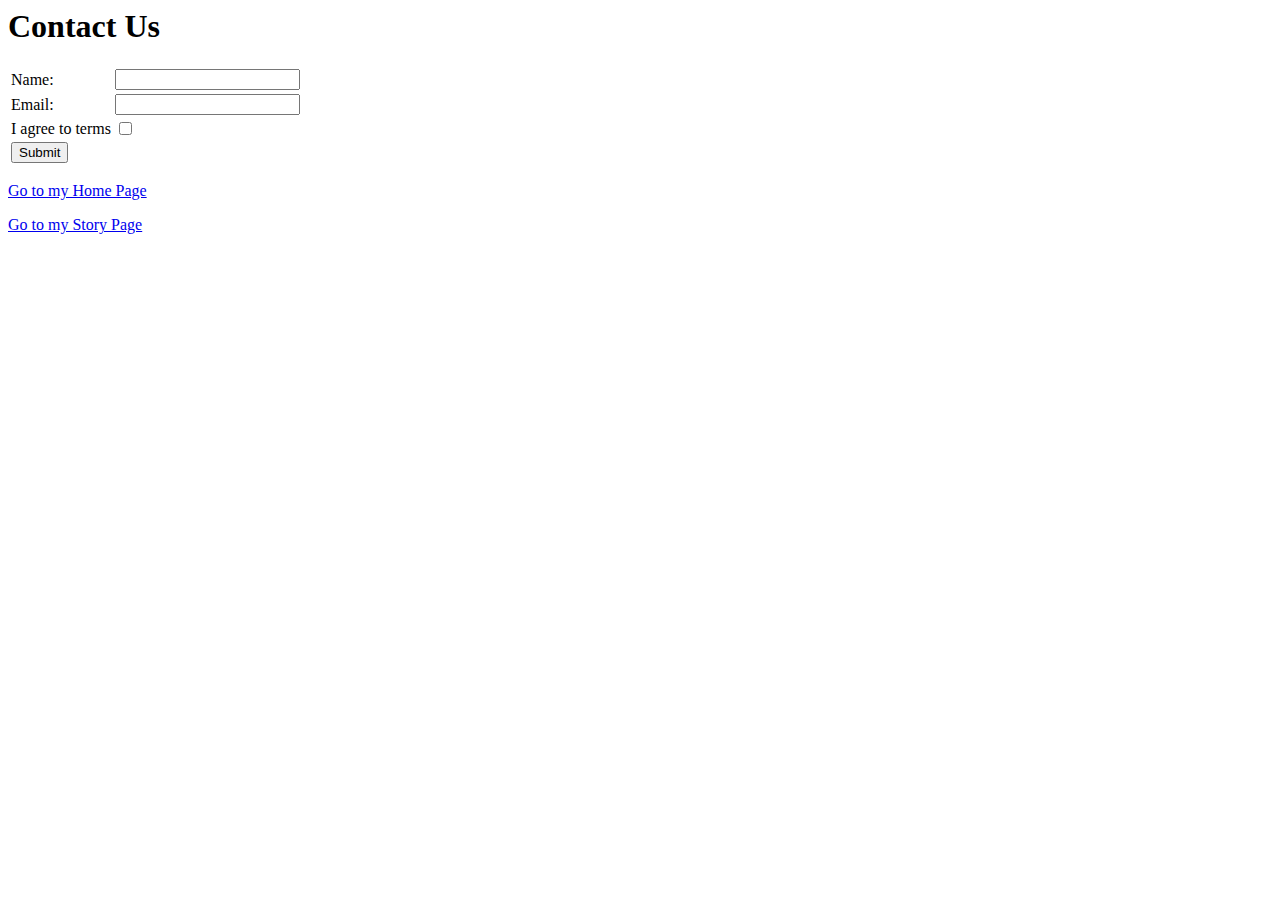
<file: Homework6/contactus.html>
<html>
    <title>Contact Us</title>
    <body>
        <h1>Contact Us</h1>
        <table>
            <tr>
                <td>Name:</td>
                <td><input type="text"></td>
            </tr>
            <tr>
                <td>Email:</td>
                <td><input type="text"></td>
            </tr>
            <tr>
                    <td>I agree to terms</td>
                    <td><input type="checkbox"></td>
            </tr>
            <tr>
                <td><button id="btnSubmit">Submit</button></td>
            </tr>
           
        </table>
        <p></p>
        <a href="page1.html">Go to my Home Page</a>
        
        <p></p>
        <a href="page2.html">Go to my Story Page</a>
        
    </body>
</html>
</file>
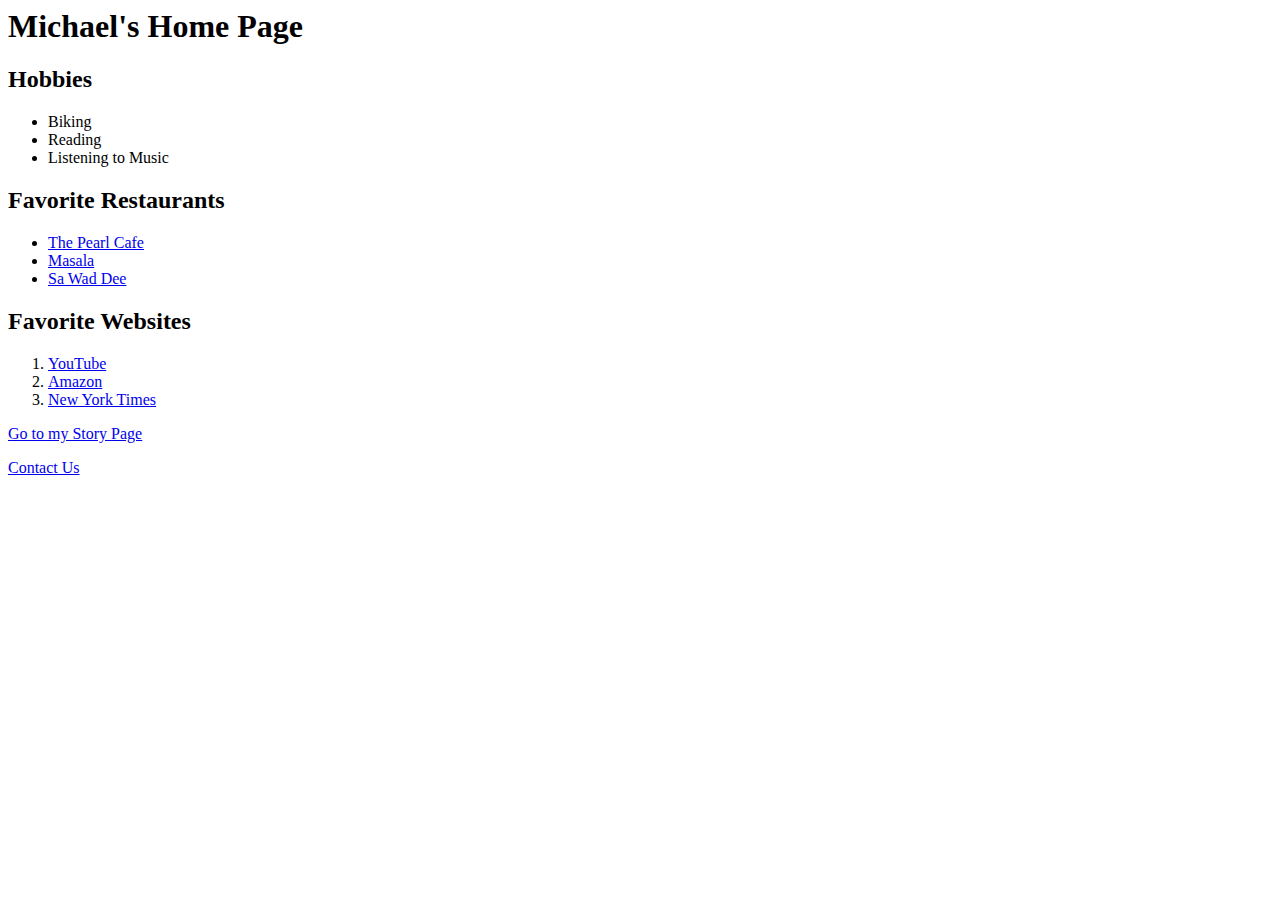
<file: Homework6/page1.html>
<html>
    <title>My Home Page</title>
<body>
    <h1>Michael's Home Page</h1>

    <h2>Hobbies</h2>
    <ul>
        <li>Biking</li>
        <li>Reading</li>
        <li>Listening to Music</li>
    </ul>

    <h2>Favorite Restaurants</h2>
    <ul>
        <li><a href="http://pearlcafe.us/">The Pearl Cafe</a></li>
        <li><a href="http://masalamt.com/index.php">Masala</a></li>
        <li><a href="http://www.sawaddeemissoula.com/">Sa Wad Dee</a></li>
    </ul>

    <h2>Favorite Websites</h2>
    <ol>
        <li>
            <a href="https://www.youtube.com/">YouTube</a>
        </li>
        <li><a href="https://www.amazon.com/">Amazon</a></li>
        <li><a href="https://www.nytimes.com/">New York Times</a></li>
    </ol>

    <a href="page2.html">Go to my Story Page</a>
    <p>
        <a href="contactus.html">Contact Us</a>
    </p>
</body>
</html>
</file>
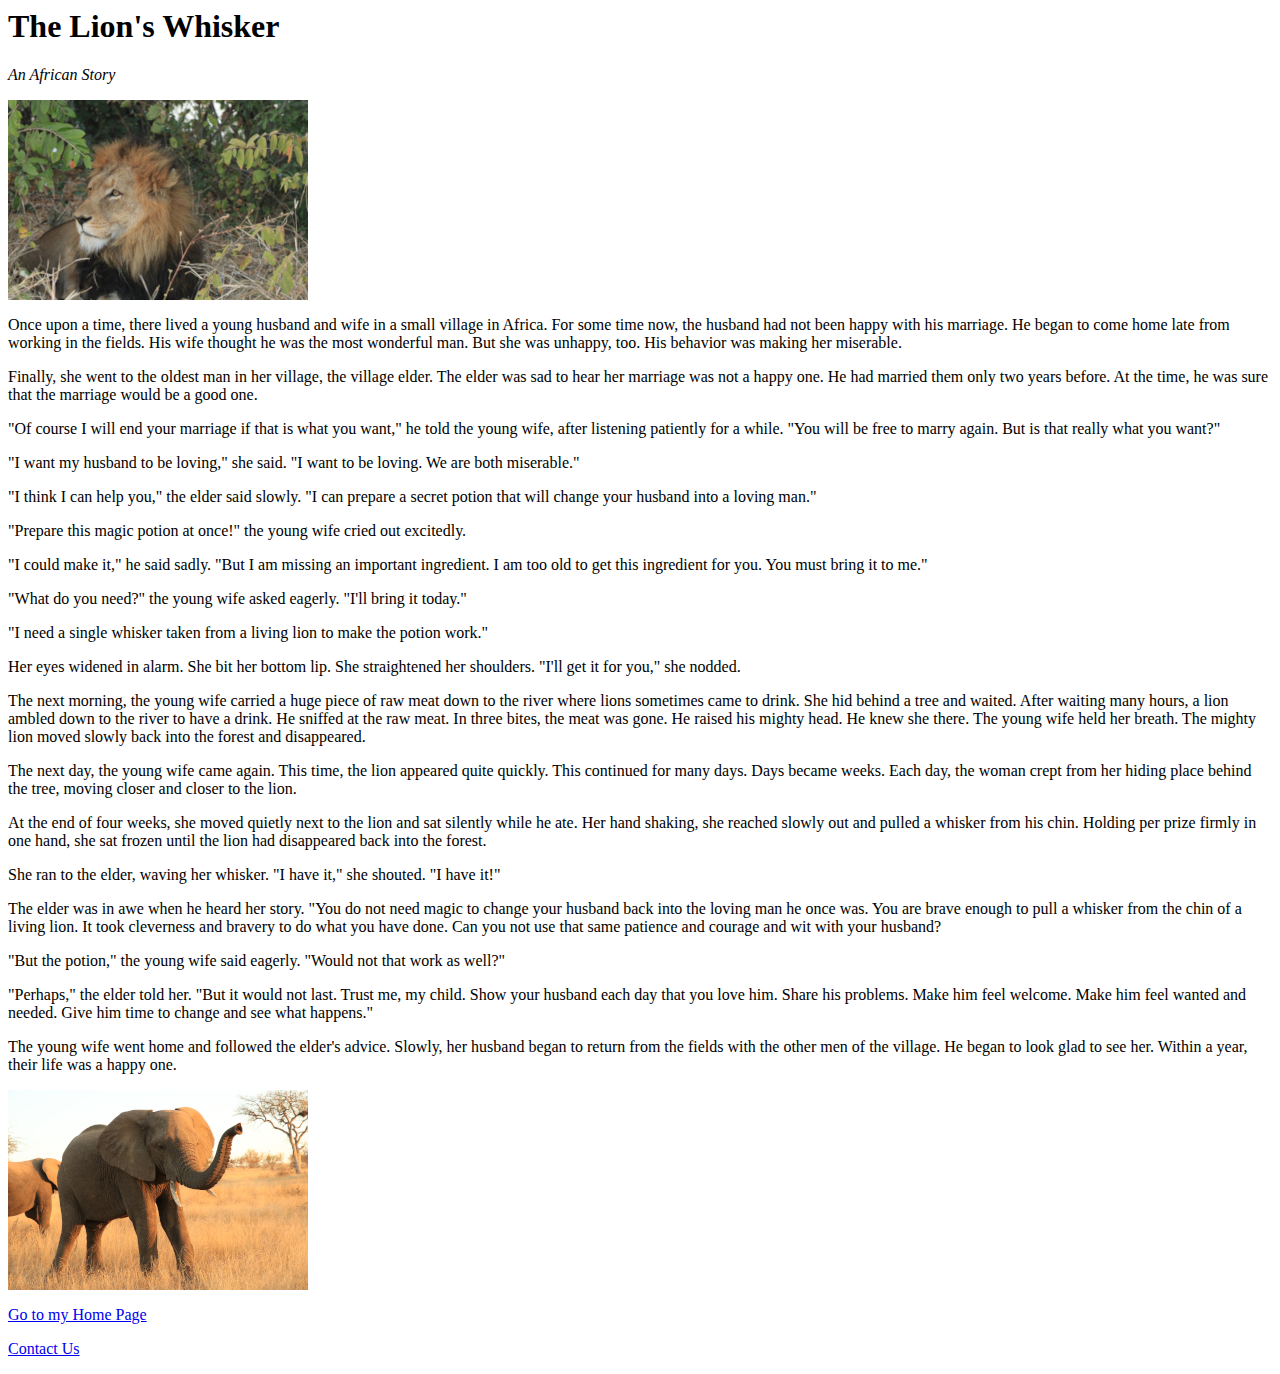
<file: Homework6/page2.html>
<html>
    <title>My Story Page</title>
<body>
        <h1>The Lion's Whisker</h1>
        <i>An African Story</i><p></p>
        <img src="images/lion.JPG">
        
        <p></p>
        Once upon a time, there lived a young husband and wife in a small village in Africa. For some time now, the husband had not been happy with his marriage. He began to come home late from working in the fields. His wife thought he was the most wonderful man. But she was unhappy, too. His behavior was making her miserable.
        
        <p></p>
        Finally, she went to the oldest man in her village, the village elder. The elder was sad to hear her marriage was not a happy one. He had married them only two years before. At the time, he was sure that the marriage would be a good one.
        <p></p>
        "Of course I will end your marriage if that is what you want," he told the young wife, after listening patiently for a while. "You will be free to marry again. But is that really what you want?"
        <p></p>
        "I want my husband to be loving," she said. "I want to be loving. We are both miserable."
        <p></p>
        "I think I can help you," the elder said slowly. "I can prepare a secret potion that will change your husband into a loving man."
        <p></p>
        "Prepare this magic potion at once!" the young wife cried out excitedly.
        <p></p>
        "I could make it," he said sadly. "But I am missing an important ingredient. I am too old to get this ingredient for you. You must bring it to me."
        <p></p>
        "What do you need?" the young wife asked eagerly. "I'll bring it today."
        <p></p>
        "I need a single whisker taken from a living lion to make the potion work."
        
        <p></p>
        Her eyes widened in alarm. She bit her bottom lip. She straightened her shoulders. "I'll get it for you," she nodded.
        <p></p>
        The next morning, the young wife carried a huge piece of raw meat down to the river where lions sometimes came to drink. She hid behind a tree and waited. After waiting many hours, a lion ambled down to the river to have a drink. He sniffed at the raw meat. In three bites, the meat was gone. He raised his mighty head. He knew she there. The young wife held her breath. The mighty lion moved slowly back into the forest and disappeared.
        <p></p>
        The next day, the young wife came again. This time, the lion appeared quite quickly. This continued for many days. Days became weeks. Each day, the woman crept from her hiding place behind the tree, moving closer and closer to the lion.
        <p></p>
        At the end of four weeks, she moved quietly next to the lion and sat silently while he ate. Her hand shaking, she reached slowly out and pulled a whisker from his chin. Holding per prize firmly in one hand, she sat frozen until the lion had disappeared back into the forest.
        <p></p>
        She ran to the elder, waving her whisker. "I have it," she shouted. "I have it!"
        <p></p>
        The elder was in awe when he heard her story. "You do not need magic to change your husband back into the loving man he once was. You are brave enough to pull a whisker from the chin of a living lion. It took cleverness and bravery to do what you have done. Can you not use that same patience and courage and wit with your husband?
        <p></p>
        "But the potion," the young wife said eagerly. "Would not that work as well?"
        <p></p>
        "Perhaps," the elder told her. "But it would not last. Trust me, my child. Show your husband each day that you love him. Share his problems. Make him feel welcome. Make him feel wanted and needed. Give him time to change and see what happens."
        <p></p>
        The young wife went home and followed the elder's advice. Slowly, her husband began to return from the fields with the other men of the village. He began to look glad to see her. Within a year, their life was a happy one.
        <p></p>
        <img src="images/elephant.JPG">
        <p></p>
            <a href="page1.html">Go to my Home Page</a>
        <p>
            <a href="contactus.html">Contact Us</a>
        </p>
</body>
</html>
</file>
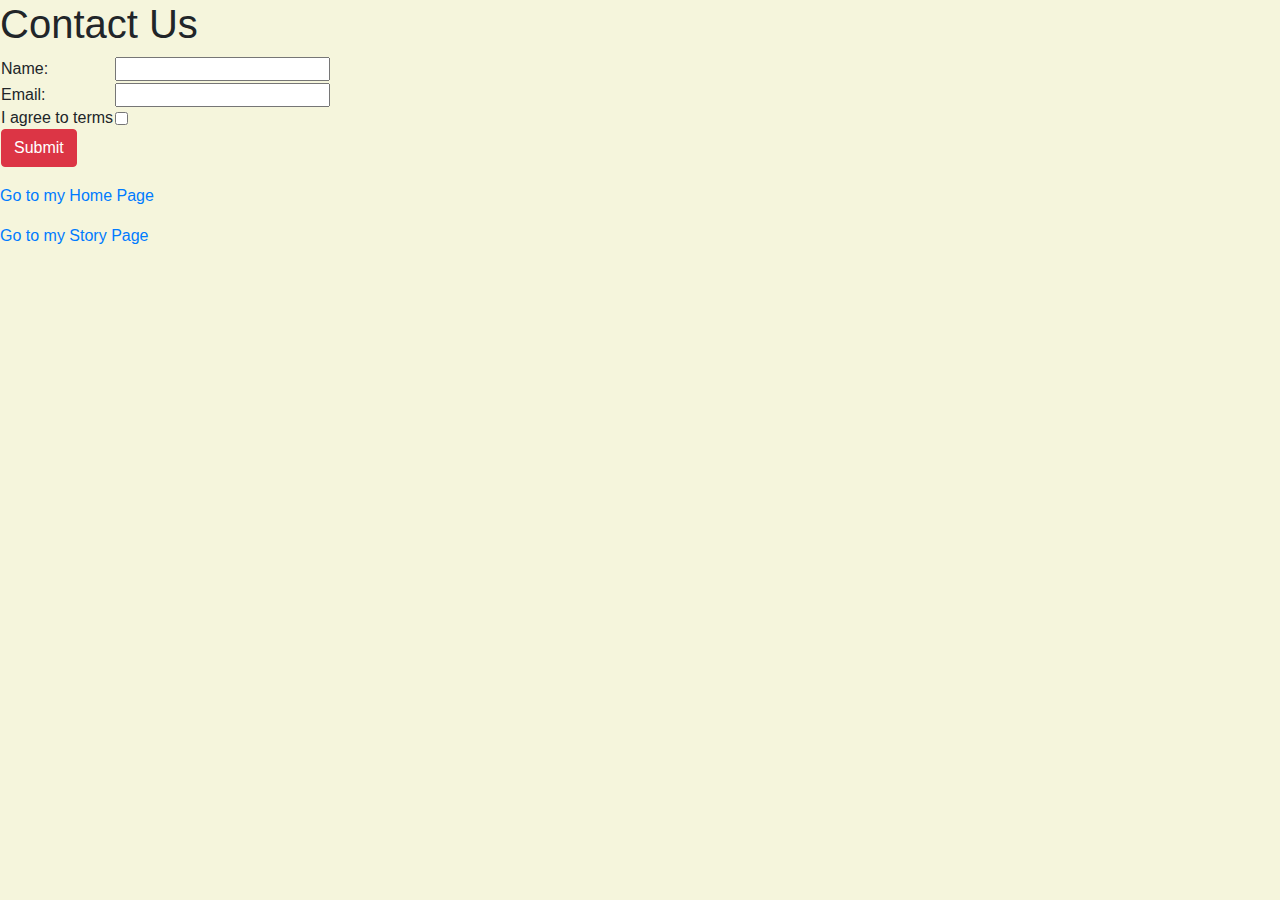
<file: Homework7/contactus.html>
<html>
    <title>Contact Us</title>
    <head>
        
        <link rel="stylesheet" href="https://stackpath.bootstrapcdn.com/bootstrap/4.3.1/css/bootstrap.min.css" integrity="sha384-ggOyR0iXCbMQv3Xipma34MD+dH/1fQ784/j6cY/iJTQUOhcWr7x9JvoRxT2MZw1T" crossorigin="anonymous">
        <script src="https://code.jquery.com/jquery-3.3.1.slim.min.js" integrity="sha384-q8i/X+965DzO0rT7abK41JStQIAqVgRVzpbzo5smXKp4YfRvH+8abtTE1Pi6jizo" crossorigin="anonymous"></script>
        <script src="https://cdnjs.cloudflare.com/ajax/libs/popper.js/1.14.7/umd/popper.min.js" integrity="sha384-UO2eT0CpHqdSJQ6hJty5KVphtPhzWj9WO1clHTMGa3JDZwrnQq4sF86dIHNDz0W1" crossorigin="anonymous"></script>
        <script src="https://stackpath.bootstrapcdn.com/bootstrap/4.3.1/js/bootstrap.min.js" integrity="sha384-JjSmVgyd0p3pXB1rRibZUAYoIIy6OrQ6VrjIEaFf/nJGzIxFDsf4x0xIM+B07jRM" crossorigin="anonymous"></script>
        <link type="text/css" rel="stylesheet" href="main.css">
    </head>
    <body>
        <h1>Contact Us</h1>
        <table>
            <tr>
                <td>Name:</td>
                <td><input type="text"></td>
            </tr>
            <tr>
                <td>Email:</td>
                <td><input type="text"></td>
            </tr>
            <tr>
                    <td>I agree to terms</td>
                    <td><input type="checkbox"></td>
            </tr>
            <tr>
                <td><button class="btn btn-danger" id="btnSubmit">Submit</button></td>
            </tr>
           
        </table>
        <p></p>
        <a href="page1.html">Go to my Home Page</a>
        
        <p></p>
        <a href="page2.html">Go to my Story Page</a>
        
    </body>
</html>
</file>
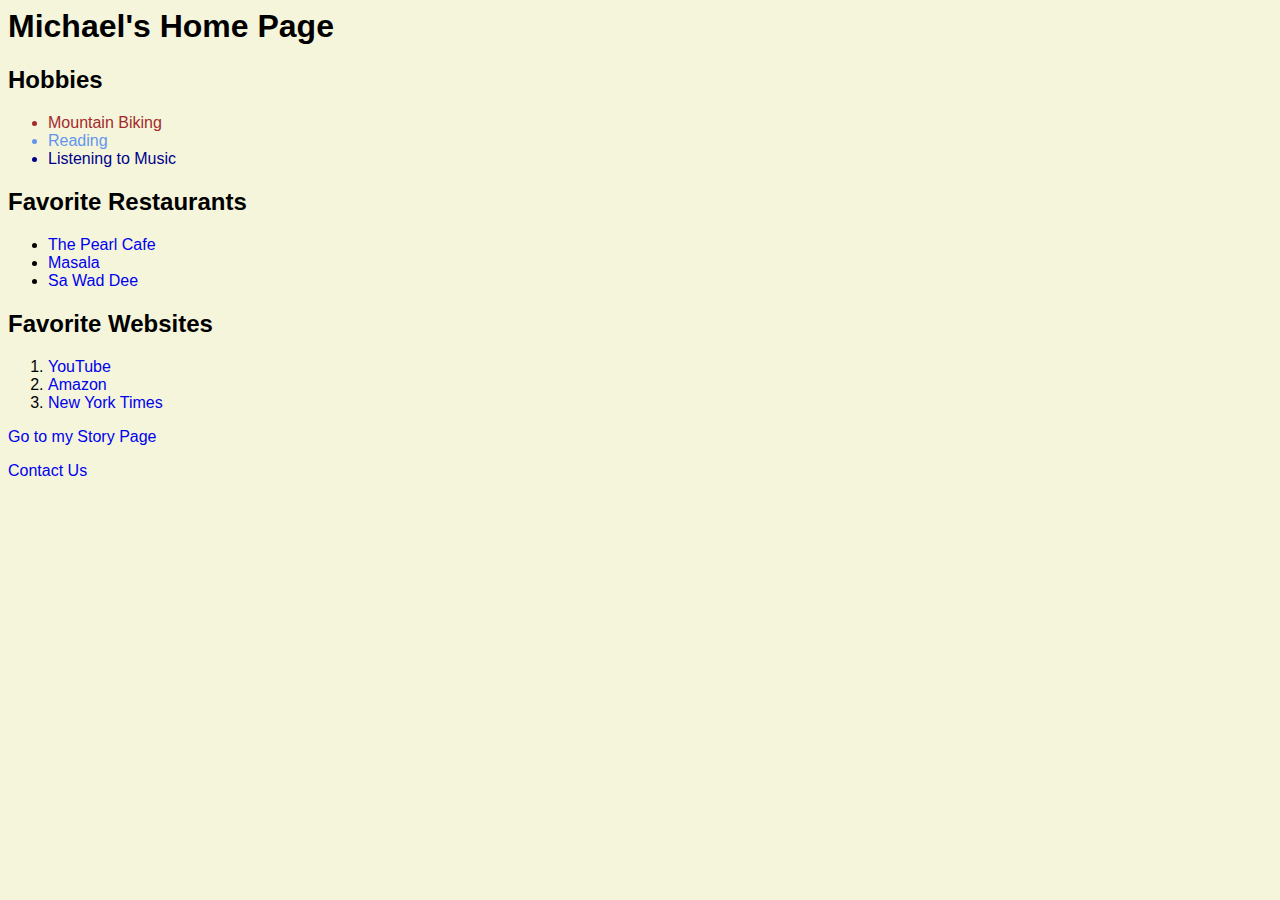
<file: Homework7/page1.html>
<html>
    <title>My Home Page</title>
    <link type="text/css" rel="stylesheet" href="main.css">
    <style>
        
        a{
            text-decoration: none;
        }
        a:hover{
            text-decoration: underline;
        }
    </style>
<body>
    <h1>Michael's Home Page</h1>

    <h2>Hobbies</h2>
    <ul>
        <li style="color:brown">Mountain Biking</li>
        <li style="color:cornflowerblue">Reading</li>
        <li style="color:darkblue">Listening to Music</li>
    </ul>

    <h2>Favorite Restaurants</h2>
    <ul>
        <li><a href="http://pearlcafe.us/">The Pearl Cafe</a></li>
        <li><a href="http://masalamt.com/index.php">Masala</a></li>
        <li><a href="http://www.sawaddeemissoula.com/">Sa Wad Dee</a></li>
    </ul>

    <h2>Favorite Websites</h2>
    <ol>
        <li>
            <a href="https://www.youtube.com/">YouTube</a>
        </li>
        <li><a href="https://www.amazon.com/">Amazon</a></li>
        <li><a href="https://www.nytimes.com/">New York Times</a></li>
    </ol>

    <a href="page2.html">Go to my Story Page</a>
    <p>
        <a href="contactus.html">Contact Us</a>
    </p>
</body>
</html>
</file>
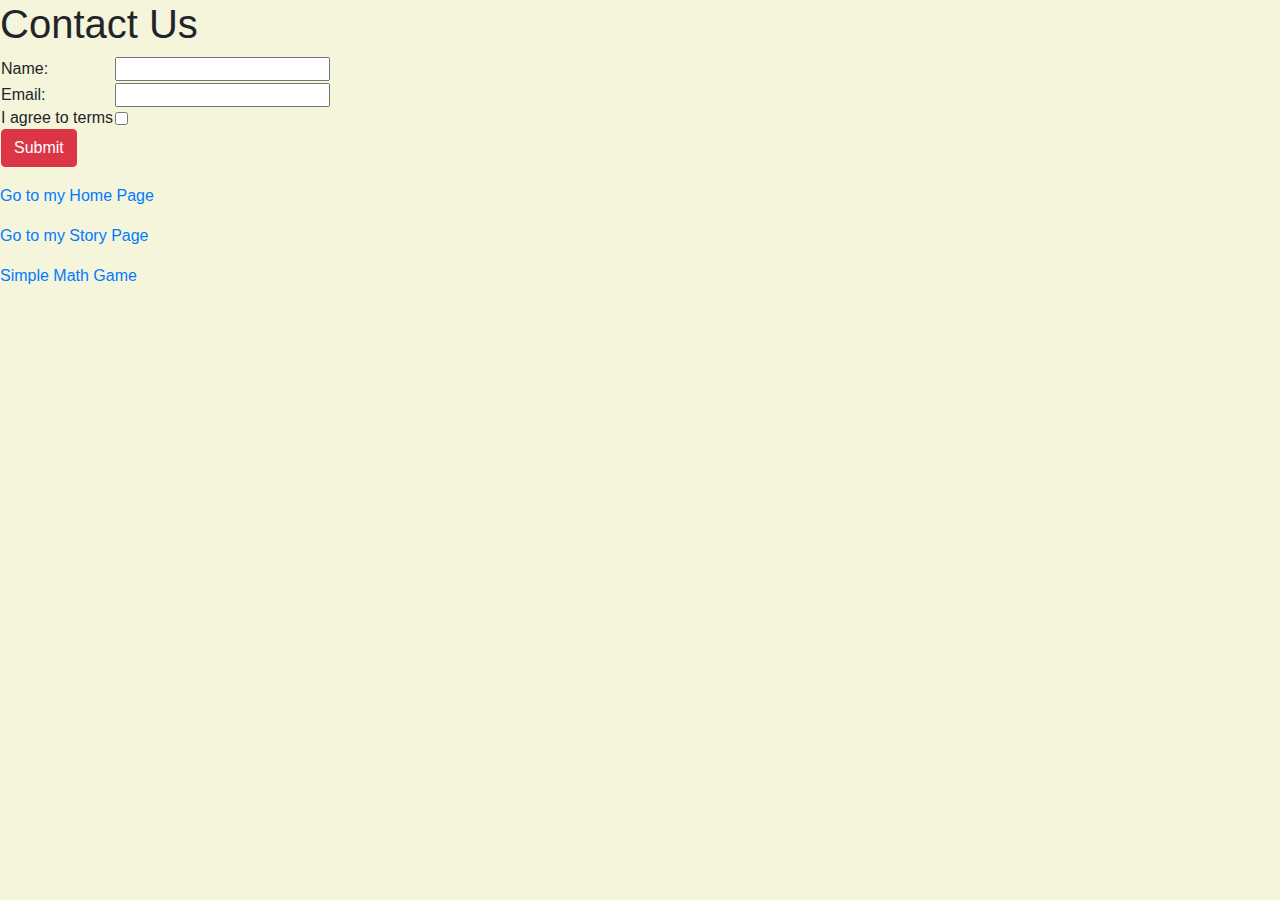
<file: Homework8/contactus.html>
<html>
    <title>Contact Us</title>
    <head>
        
        <link rel="stylesheet" href="https://stackpath.bootstrapcdn.com/bootstrap/4.3.1/css/bootstrap.min.css" integrity="sha384-ggOyR0iXCbMQv3Xipma34MD+dH/1fQ784/j6cY/iJTQUOhcWr7x9JvoRxT2MZw1T" crossorigin="anonymous">
        <script src="https://code.jquery.com/jquery-3.3.1.slim.min.js" integrity="sha384-q8i/X+965DzO0rT7abK41JStQIAqVgRVzpbzo5smXKp4YfRvH+8abtTE1Pi6jizo" crossorigin="anonymous"></script>
        <script src="https://cdnjs.cloudflare.com/ajax/libs/popper.js/1.14.7/umd/popper.min.js" integrity="sha384-UO2eT0CpHqdSJQ6hJty5KVphtPhzWj9WO1clHTMGa3JDZwrnQq4sF86dIHNDz0W1" crossorigin="anonymous"></script>
        <script src="https://stackpath.bootstrapcdn.com/bootstrap/4.3.1/js/bootstrap.min.js" integrity="sha384-JjSmVgyd0p3pXB1rRibZUAYoIIy6OrQ6VrjIEaFf/nJGzIxFDsf4x0xIM+B07jRM" crossorigin="anonymous"></script>
        <link type="text/css" rel="stylesheet" href="main.css">
        <script>
            function checkEmpty()
            {
                if(document.getElementById("txtName").value == "")
                {
                    document.getElementById("txtName").focus();
                    document.getElementById("txtName").style.backgroundColor = "red";
                }
                else
                {
                    document.getElementById("txtName").blur();
                    document.getElementById("txtName").style.backgroundColor = "white";
                }

                if(document.getElementById("txtEmail").value == "")
                {
                    document.getElementById("txtEmail").focus();
                    document.getElementById("txtEmail").style.backgroundColor = "red";
                }
                else
                {
                    document.getElementById("txtEmail").blur();
                    document.getElementById("txtEmail").style.backgroundColor = "white";
                }
                
                if(document.getElementById("chkAgree").checked == false)
                {
                    window.alert("Please agree to the terms of agreement.");
                    
                }
                
            }
        </script>
    </head>
    <body>
        <h1>Contact Us</h1>
        <table>
            <tr>
                <td>Name:</td>
                <td><input type="text" id="txtName"></td>
            </tr>
            <tr>
                <td>Email:</td>
                <td><input type="text" id="txtEmail"></td>
            </tr>
            <tr>
                    <td>I agree to terms</td>
                    <td><input type="checkbox" id="chkAgree"></td>
            </tr>
            <tr>
                <td><button class="btn btn-danger" onclick="checkEmpty();" id="btnSubmit">Submit</button></td>
            </tr>
           
        </table>
        <p></p>
        <a href="page1.html">Go to my Home Page</a>
        
        <p></p>
        <a href="page2.html">Go to my Story Page</a>

        <p></p>
                <a href="simplemath.html">Simple Math Game</a>
            
    </body>
</html>
</file>
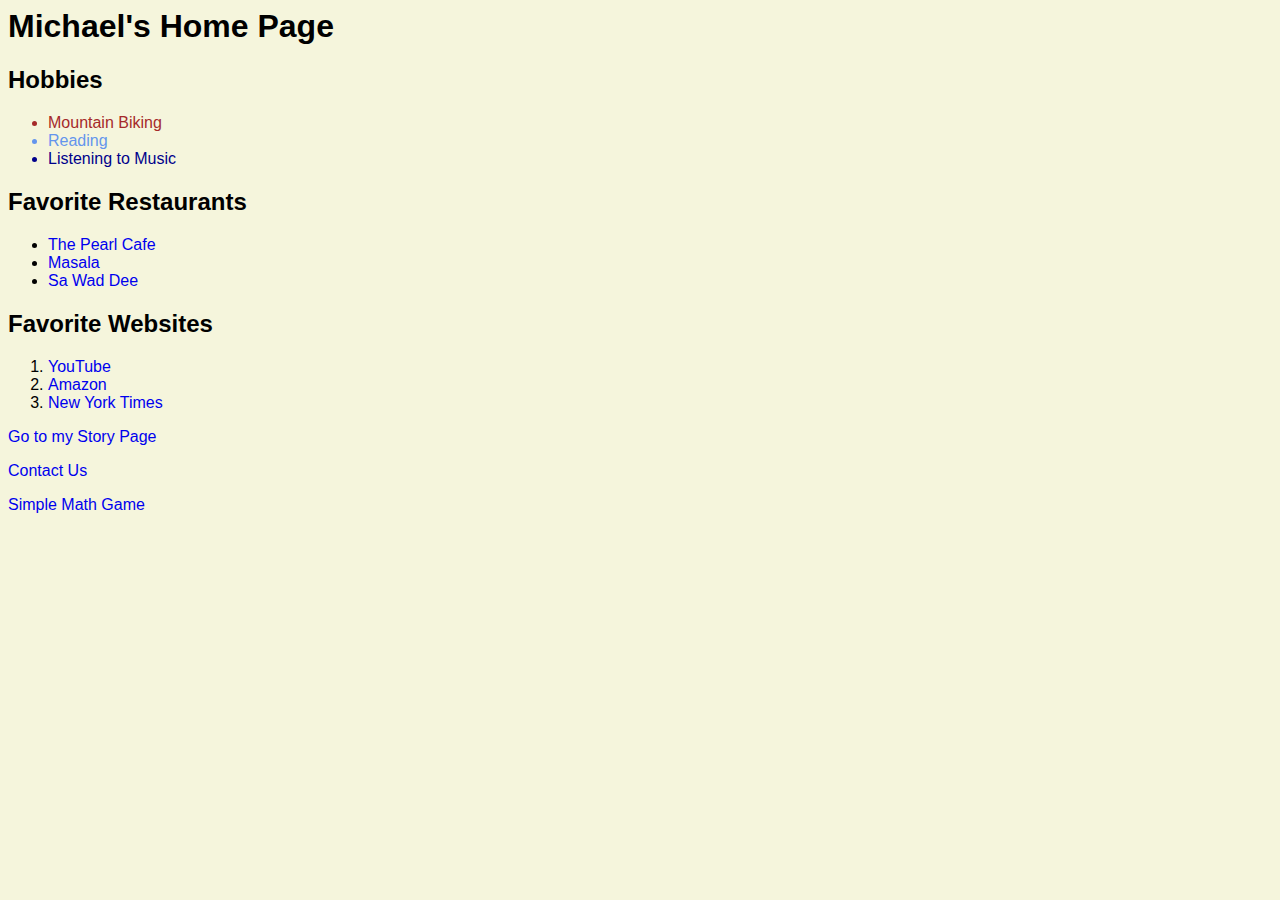
<file: Homework8/page1.html>
<html>
    <title>My Home Page</title>
    <link type="text/css" rel="stylesheet" href="main.css">
    <style>
        
        a{
            text-decoration: none;
        }
        a:hover{
            text-decoration: underline;
        }
    </style>
<body>
    <h1>Michael's Home Page</h1>

    <h2>Hobbies</h2>
    <ul>
        <li style="color:brown">Mountain Biking</li>
        <li style="color:cornflowerblue">Reading</li>
        <li style="color:darkblue">Listening to Music</li>
    </ul>

    <h2>Favorite Restaurants</h2>
    <ul>
        <li><a href="http://pearlcafe.us/">The Pearl Cafe</a></li>
        <li><a href="http://masalamt.com/index.php">Masala</a></li>
        <li><a href="http://www.sawaddeemissoula.com/">Sa Wad Dee</a></li>
    </ul>

    <h2>Favorite Websites</h2>
    <ol>
        <li>
            <a href="https://www.youtube.com/">YouTube</a>
        </li>
        <li><a href="https://www.amazon.com/">Amazon</a></li>
        <li><a href="https://www.nytimes.com/">New York Times</a></li>
    </ol>

    <a href="page2.html">Go to my Story Page</a>
    <p>
        <a href="contactus.html">Contact Us</a>
    </p>
    <p></p>
        <a href="simplemath.html">Simple Math Game</a>
    
</body>
</html>
</file>
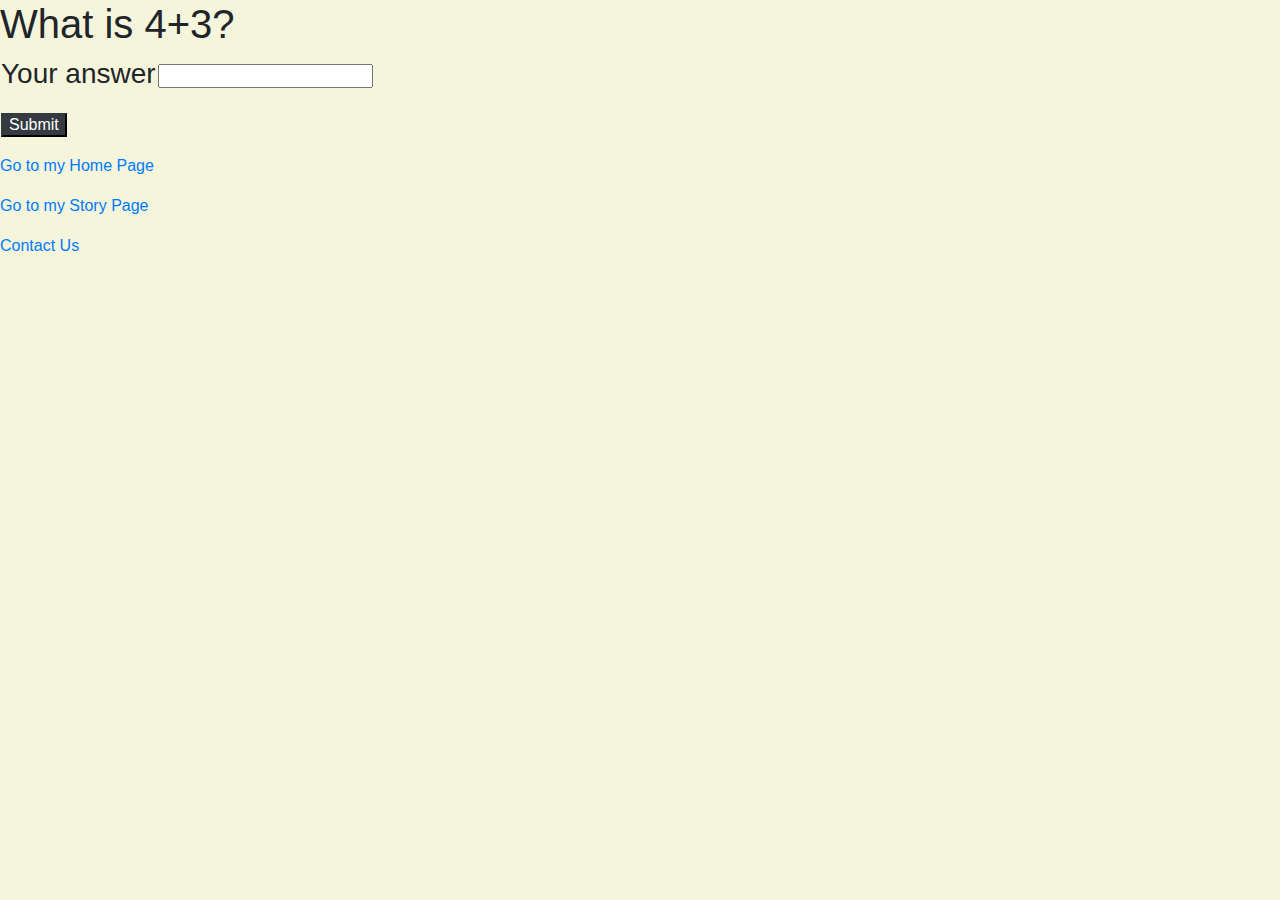
<file: Homework8/simplemath.html>
<html>
    <title>for Loops</title>
    <head>
            <link rel="stylesheet" href="https://stackpath.bootstrapcdn.com/bootstrap/4.3.1/css/bootstrap.min.css" integrity="sha384-ggOyR0iXCbMQv3Xipma34MD+dH/1fQ784/j6cY/iJTQUOhcWr7x9JvoRxT2MZw1T" crossorigin="anonymous">
            <script src="https://code.jquery.com/jquery-3.3.1.slim.min.js" integrity="sha384-q8i/X+965DzO0rT7abK41JStQIAqVgRVzpbzo5smXKp4YfRvH+8abtTE1Pi6jizo" crossorigin="anonymous"></script>
            <script src="https://cdnjs.cloudflare.com/ajax/libs/popper.js/1.14.7/umd/popper.min.js" integrity="sha384-UO2eT0CpHqdSJQ6hJty5KVphtPhzWj9WO1clHTMGa3JDZwrnQq4sF86dIHNDz0W1" crossorigin="anonymous"></script>
            <script src="https://stackpath.bootstrapcdn.com/bootstrap/4.3.1/js/bootstrap.min.js" integrity="sha384-JjSmVgyd0p3pXB1rRibZUAYoIIy6OrQ6VrjIEaFf/nJGzIxFDsf4x0xIM+B07jRM" crossorigin="anonymous"></script>
            <link type="text/css" rel="stylesheet" href="main.css">
    <script>
        var actualAnswer;
        var number1;
        var number2;
        var currentCount = 0;
        var numberCorrect = 0;
        var numberInCorrect = 0;
        var numberOfQuestions = 5;
        var isNewQuestion = true;
        function printQuestion()
        {
            actualAnswer = number1 + number2;
            document.getElementById("theQuestion").innerHTML = "What is " + number1 + "+" + number2 + "?";
        }
        function checkAnswer()
        {
            
            if(currentCount < numberOfQuestions)
            {
                if(isNewQuestion == true)
                {
                    currentCount++;
                }
                var answer = document.getElementById("txtAnswer").value;
                if(answer == actualAnswer)
                {
                    if(isNewQuestion == true)
                    {
                        numberCorrect++;
                    }
                    isNewQuestion = true;
                    document.getElementById("finalResult").innerHTML = "Good job!";
                    document.getElementById("txtAnswer").value = "";
                    runGame();
                }
                else
                {
                    if(isNewQuestion == true)
                    {
                        numberInCorrect++;
                    }
                    isNewQuestion = false;
                    
                    document.getElementById("finalResult").innerHTML = "Try Again!";
                }
            }
            else
            {
                document.getElementById("finalResult").innerHTML = "You got " + numberCorrect + " answers correct and " + numberInCorrect + " answers incorrect.  Your Percentage is " + (numberCorrect/currentCount) * 100 + "%";
            }
        }

        function runGame()
        {
            for(var i = 0; i < 5; i++)
            {
                 number1 = Math.floor(Math.random() * 10);
                 number2 = Math.floor(Math.random() * 10);
            }
            printQuestion();
        }
    </script>
    </head>
    <body onload="runGame();">
        <div class="h1" id="theQuestion"></div>
            <table>
                <tr>
                    <td class="h3">Your answer</td>
                    <td><input type="text" class="form-text" id="txtAnswer"></td>
                </tr>
                <tr><td>&nbsp;</td></tr>
                <tr>
                    <td colspan="2"><button id="btnSubmit" class="btn-dark" onClick="checkAnswer();">Submit</button></td>
                </tr>
            </table>
            <p></p>
        <div id="finalResult" class="h2"></div> 
        <p></p>
        <a href="page1.html">Go to my Home Page</a>
        
        <p></p>
        <a href="page2.html">Go to my Story Page</a>
        <p></p>
                <a href="contactus.html">Contact Us</a>
      
    </body>
 </html>
</file>
<file: Homework7/main.css>
body{
    font-family: Tahoma, sans-serif;
    background-color: beige;
}

.highlight{
    font-size: 32px;
    font-weight: bold;
    
}

#section1{
    font-size:24px;
    font-stretch: narrower;
    color:blue;
}

#section2{
    font-size:24px;
    font-stretch: wider;
    color:green;
}

#section3{
    font-size:24px;
    font-stretch: ultra-expanded;
    color:red;
}
</file>
<file: Homework8/main.css>
body{
    font-family: Tahoma, sans-serif;
    background-color: beige;
}

.highlight{
    font-size: 32px;
    font-weight: bold;
    
}

#section1{
    font-size:24px;
    font-stretch: narrower;
    color:blue;
}

#section2{
    font-size:24px;
    font-stretch: wider;
    color:green;
}

#section3{
    font-size:24px;
    font-stretch: ultra-expanded;
    color:red;
}
</file>
